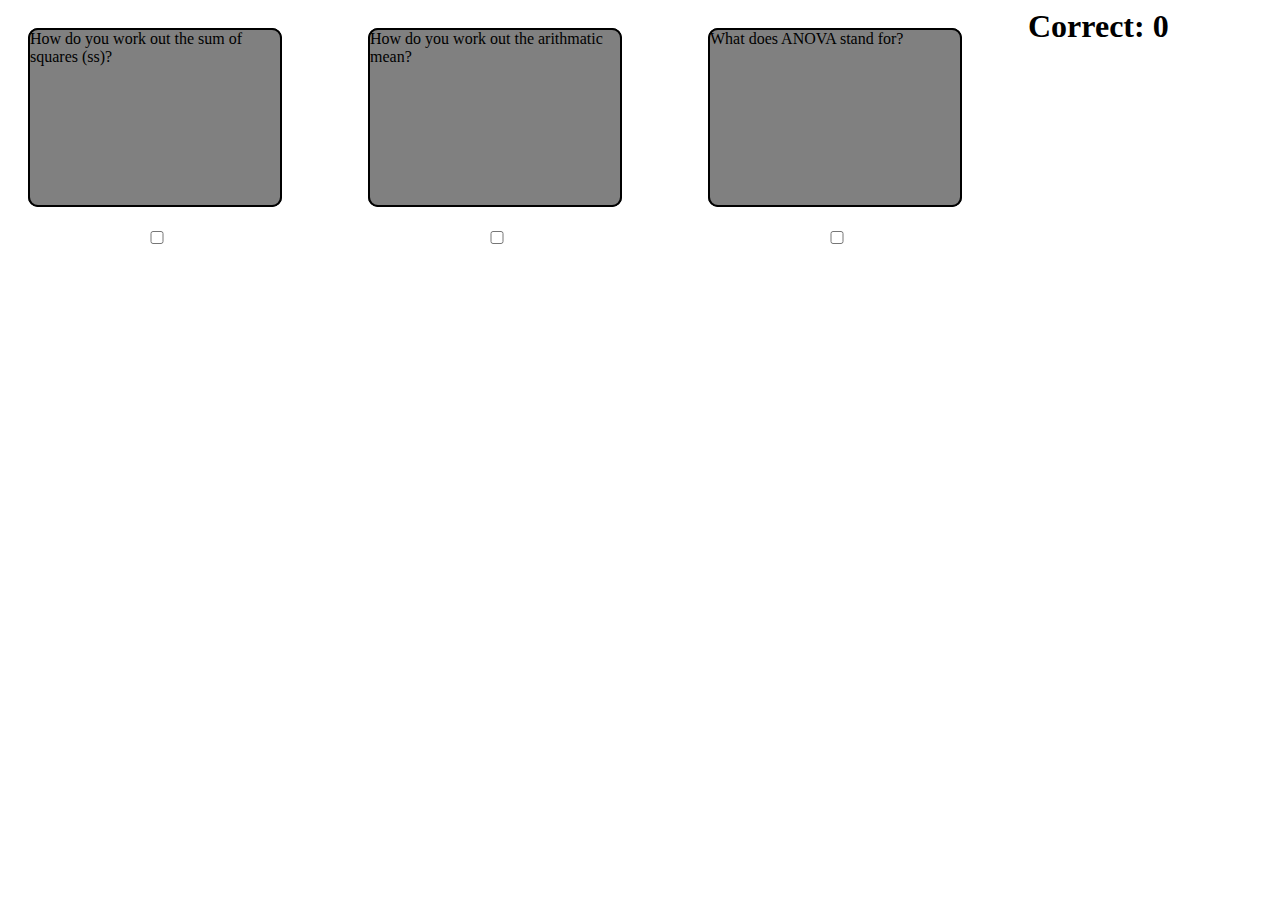
<file: memory.html>
<html>
 <style>
 nav{ position:relative;
  float: left;
  width: 300px;
  margin: 20px;
 }
 section {position:absolute;
 top:0;
 left:0;
 border-radius: 10px;
 }
 .question{ 
   height: 175px;
   width: 250px;
   border: 2px solid black;
   background-color: gray;
   position:absolute;
   }
   .answer{ 
   height: 175px;
   width: 250px;
   border: 2px solid black;
   background-color: green;
   z-index:-1;
   }
   nav:active .question{
     display: none;
   }
   input {position: absolute;
   top: 200px;
    width: 250px;
   }
   input:checked ~ .question {background-color: hotpink;}
 </style>
 <body>
 <script type="text/javascript">
 counter = 0
 updateCounter = function(cbId) {
  theCheckbox = document.querySelector("#" +cbId);
  if (theCheckbox.checked) {
   counter = counter + 1;
  } else {
   counter = counter - 1;
  }
 countSpot = document.querySelector('#myCounter');
 countSpot.innerHTML = "Correct: " + counter;
  }
</script>
 <nav>
 <input id = 'cb1' type='checkbox' onclick="updateCounter('cb1');">
 <section class='question'>
   How do you work out the sum of squares (ss)?
 </section>
 <section class='answer'>
   sum of x squared, minus sum of means, devided by n
 </section>
 </nav>
 <nav>
 <input id ='cb2' type='checkbox' onclick="updateCounter('cb2');">
 <section class='question'>
  How do you work out the arithmatic mean?
 </section>
 <section class='answer'>
  Sum of all the samples e.g 40+40+40 points divided by the number of samples n=3
 </section>
 </nav>
 <nav>
 <input id ='cb3' type='checkbox' onclick="updateCounter('cb3');">
 <section class='question'>
  What does ANOVA stand for?
 </section>
 <section class='answer'>
   Analysis of varience this can be done for multipe samples.
 </section>
 </nav>
 <h1 id='myCounter'> Correct: 0 </h1>
 </body>
 </html>
</file>
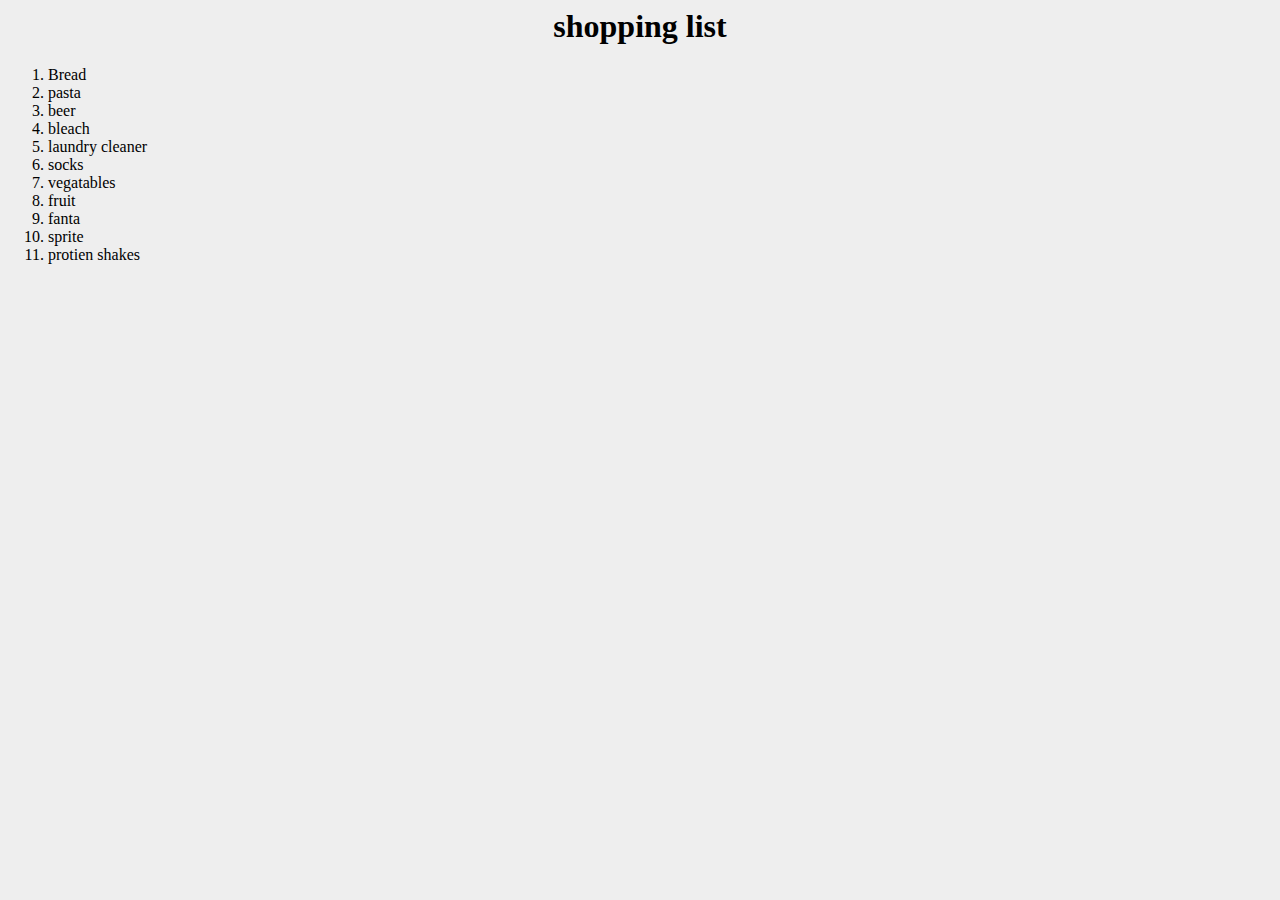
<file: Shopping.html>
<html>
<head>
<title> Shopping list</title>
<link rel="stylesheet" href="shopping.css" type="text/css">
</head>
<body>
<h1>shopping list</h1>
<ol>
<li class='carbs'>Bread</li>
<li class='carbs'>pasta</li>
<li class='drinks'>beer</li>
<li class='washing'>bleach</li>
<li class='washing'>laundry cleaner</li>
<li class='clothing'>socks</li>
<li class='healthy'>vegatables</li>
<li class='healthy'>fruit</li>
<li class='drinks'>fanta</li>
<li class='drinks'>sprite</li>
<li class='healthy'>protien shakes</li>
</ol>
</body>
</head>
</html>
</file>
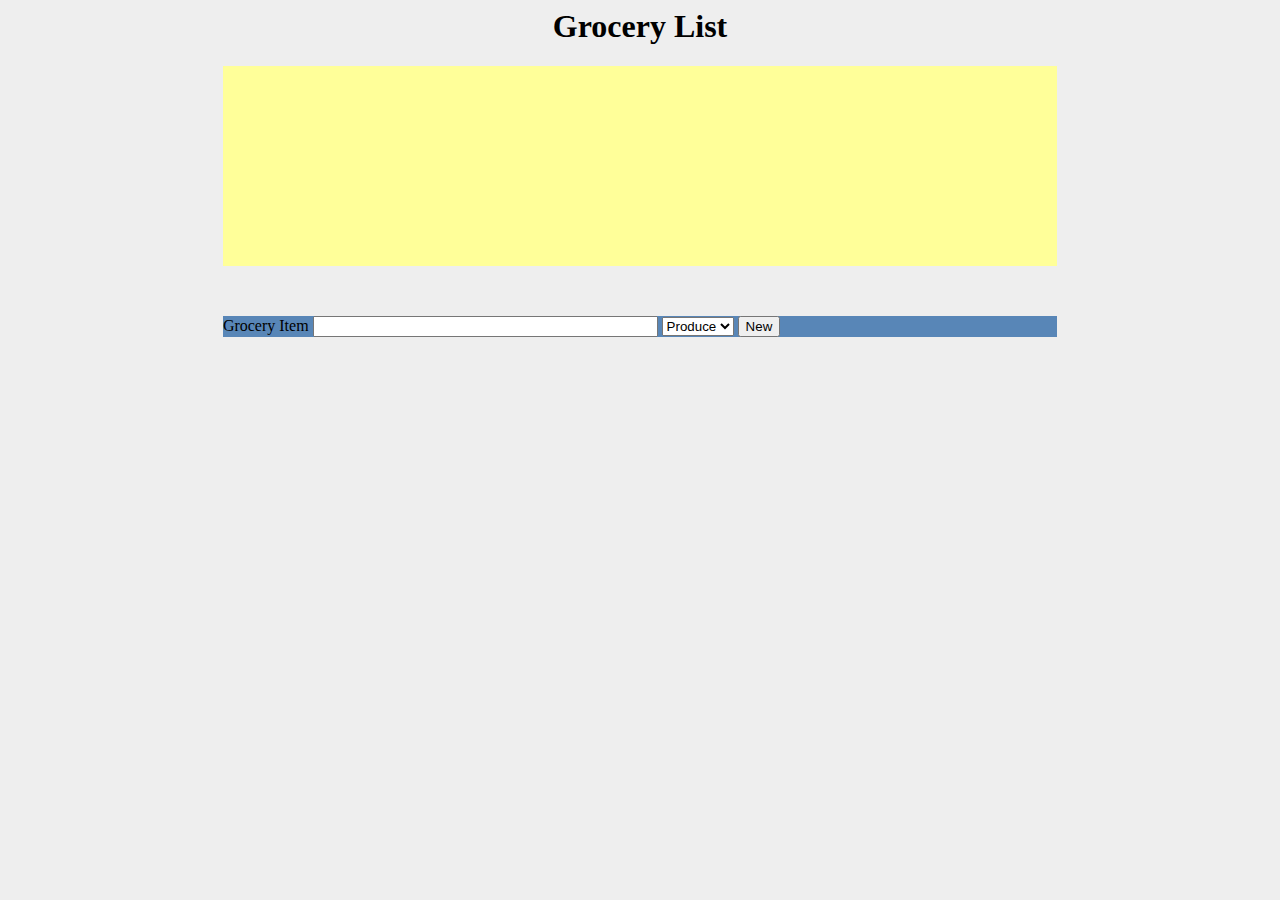
<file: shopping.html>
<html>
<head>
	<link rel="stylesheet" href="shopping.css">
</head>

<body>
	<h1>Grocery List</h1> 
    <main>
        <ul id="grocerylist">
        </ul>
    </main>

    <aside>
       <label for="grocerybox">Grocery Item</label>
       <input type="text" id="grocerybox" size=40>
       <select id="category">
           <option>Produce</option>
           <option>Snacks</option>
           <option>Canned</option>
           <option>Meat</option>
       </select>
       <button onclick="addItem()">New</button>
    </aside>

    <script src="http://reputablejournal.com/CS130/listsaver.js" type="text/javascript"></script>        
    <script type="text/javascript">
    window.onload = function() { restoreList('grocerylist',doneTask) };
    var taskCount = 10;

doneTask = function() {
    if (this.checked) {
        this.parentNode.classList.add("done");
    } else {
      this.parentNode.classList.remove("done");
    }

    localSave('grocerylist')
}

addItem = function() {
    var newli;
    task = document.querySelector("#grocerybox");
    taskList = document.querySelector("#grocerylist");
    categoryValue = document.querySelector("#category").value;
    taskText = task.value;
    //
    newli = document.createElement('li');
    newli.className = categoryValue;
    newcb = document.createElement('input');
    newcb.type = 'checkbox';
    newcb.onclick = doneTask;
    newli.appendChild(newcb);
    t = document.createTextNode(taskText);
    newli.appendChild(t);
    taskList.appendChild(newli);
    //
    task.value = "";
    localSave('grocerylist')
}
    </script>
</body>

</html>
</file>
<file: shopping.css>
h1 {
    text-align: center;
}

body {
    background: #eeeeee;
}

main {
    width: 66%;
    margin-left: auto;
    margin-right: auto;
    min-height: 200px;
    background: #FFFF99;
}

main ul {
    list-style: none;
    font-size: 16pt;
}

aside {
    width: 66%;
    margin-top: 50px;
    margin-left: auto;
    margin-right: auto;
    background: #5886B7;
}

.Produce {
    color: yellow;
}

.Meat {
    color: red;
}

.Canned {
    color: black;
}

.Snacks {
    color: orange;
}

.done {
  text-decoration: line-through;
}
</file>
